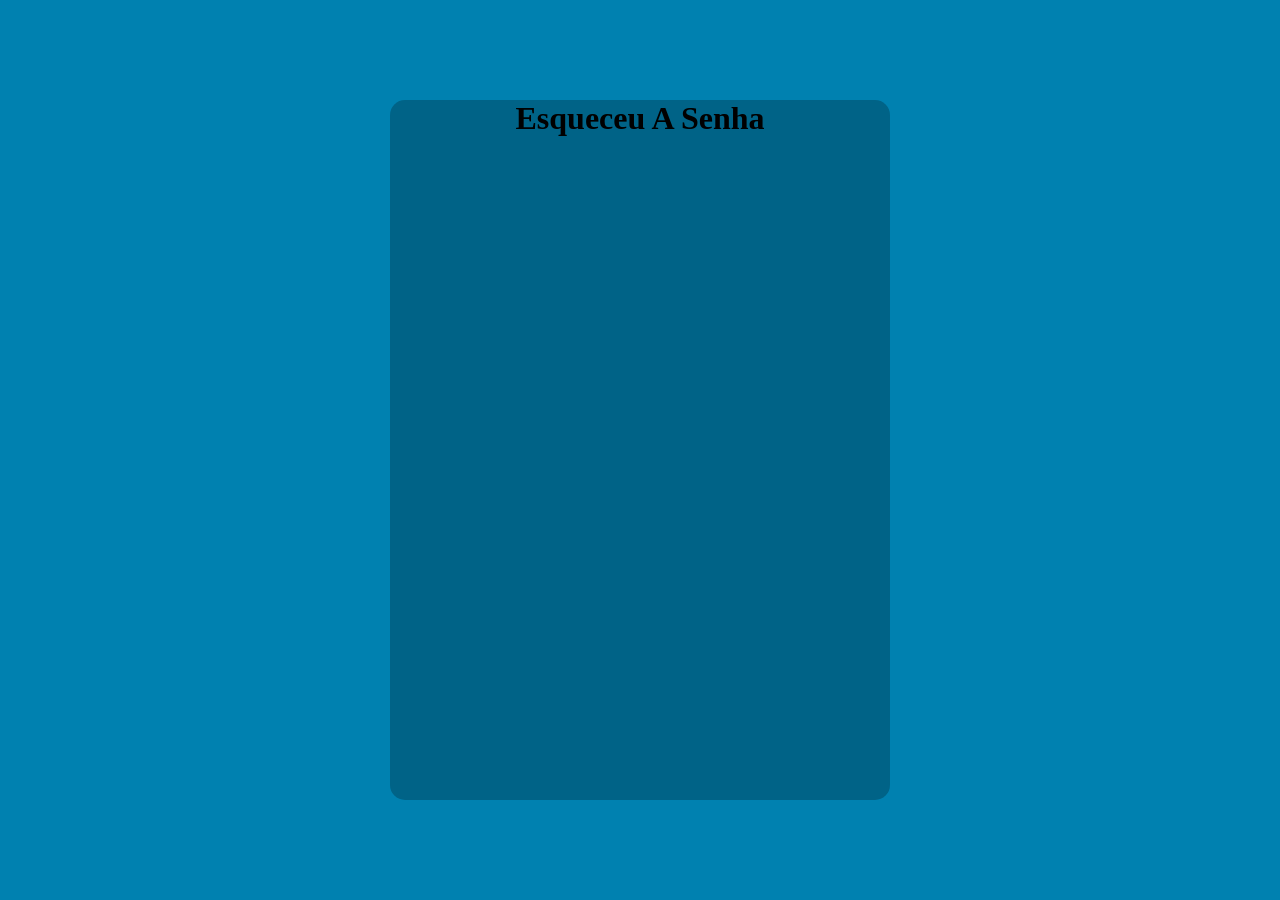
<file: abas/EsqueceuSenha.html>
<!DOCTYPE html>
<html lang="pt-br">
<head>
    <meta charset="UTF-8">
    <meta name="viewport" content="width=device-width, initial-scale=1.0">
    <title>Document</title>
    <link rel="stylesheet" href="../estilos/style-EsqueceuSenha.css">
</head>
<body>
    <div id="container">
        <h1>Esqueceu A Senha</h1>
    </div>
</body> 
</html>
</file>
<file: estilos/style-EsqueceuSenha.css>
*{
    margin: 0;
    padding: 0;
}
:root{
    --cor0: #00B8FC;
    --cor1: #009FD9;
    --cor2: #0081B0;
    --cor3: #006387;
    --cor4: #00455E;
    --font-padrao: arial, helvetica, sans-serif;
}
body{
    background-color: var(--cor2);
}
#container{
    position: absolute;
    width: 500px;
    height: 700px;
    background-color: var(--cor3);
    border-radius: 15px;
    top: 50%;
    left: 50%;
    transform: translate(-50%, -50%);
    text-align: center;

}
#container > h1{
    border-radius: 15px 15px 0px 0px;
}
</file>
